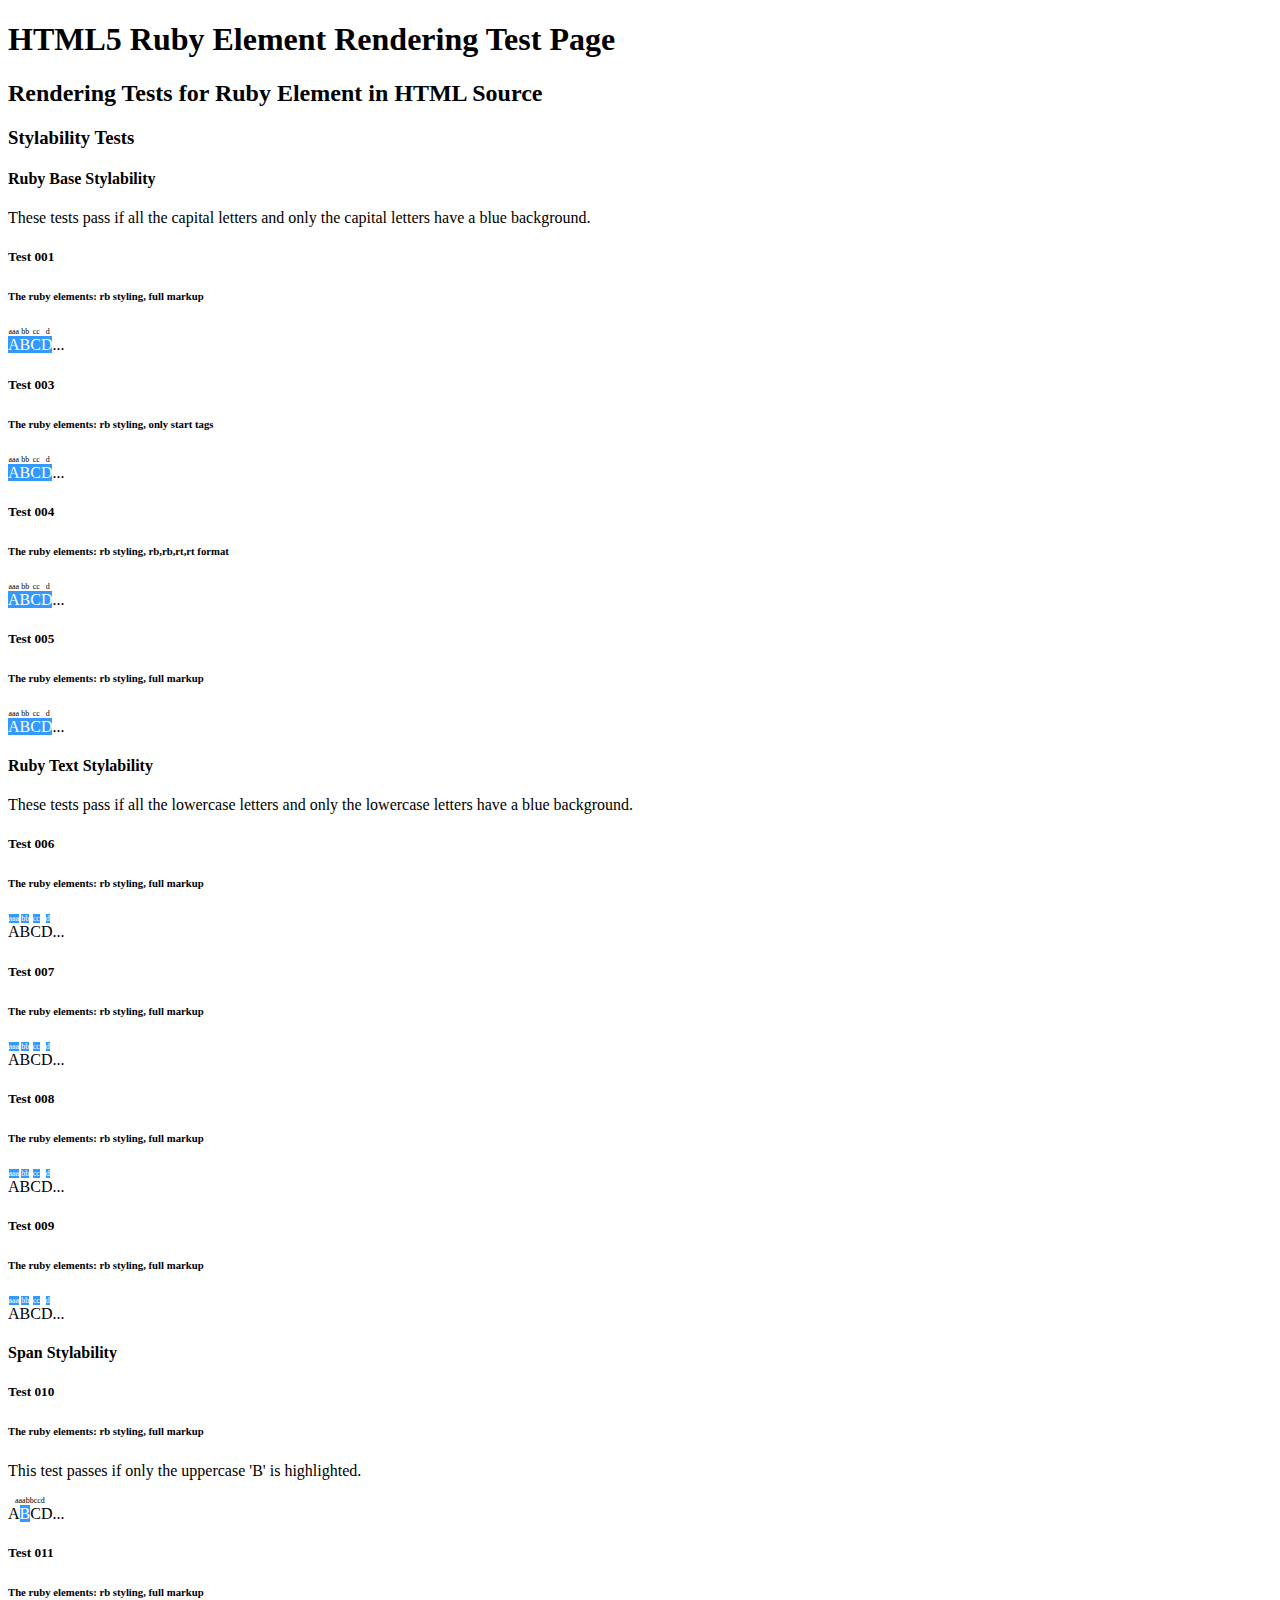
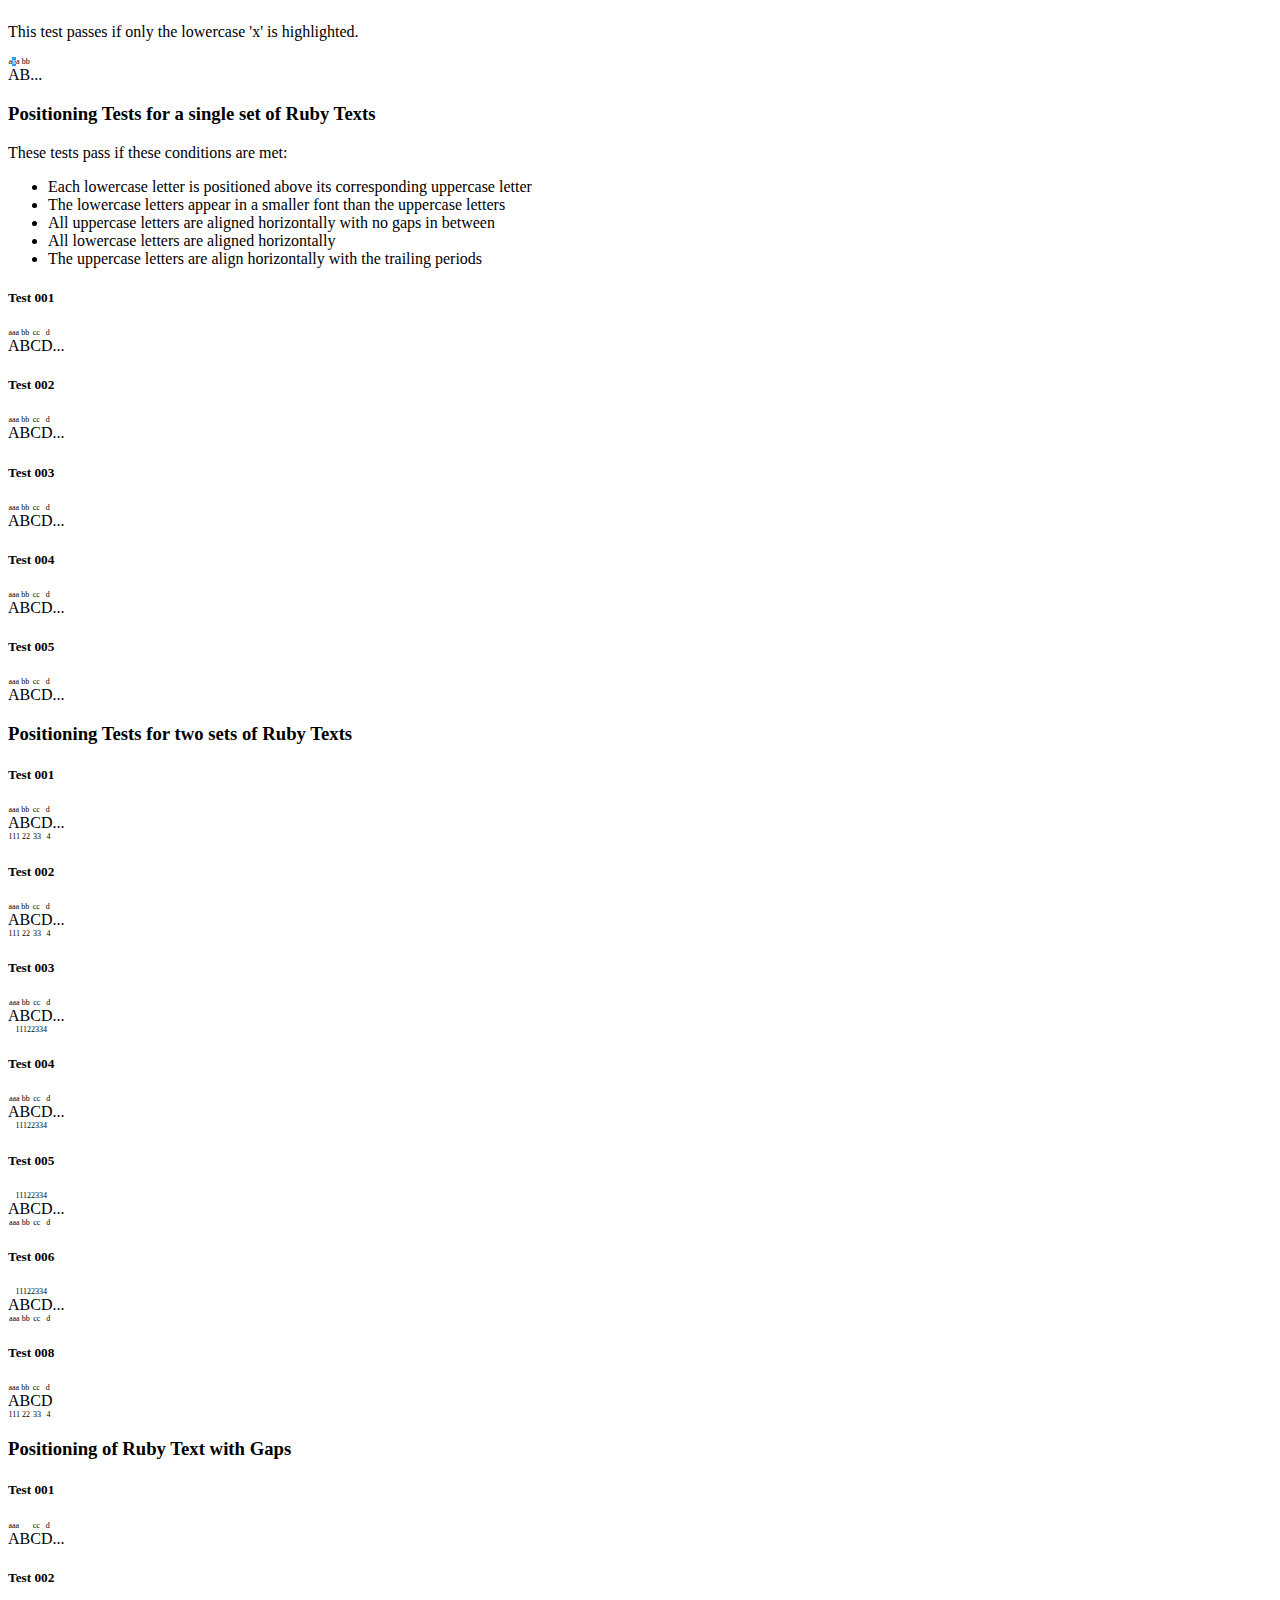
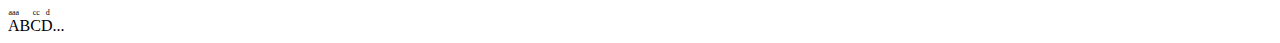
<file: test/index.html>
<!DOCTYPE html>
<html lang="jp">
	<head>
		<meta charset="utf-8">
        <meta http-equiv="Content-type" content="text/html;charset=UTF-8">
		<meta http-equiv="X-UA-Compatible" content="IE=edge">
		<meta name="viewport" content="width=device-width, initial-scale=1">
        <link href="/src/css/html5ruby-shim.css" rel="stylesheet">
        <link href="/test/css/test.css" rel="stylesheet">
    </head>
    <body>
        <div>
            <h1>HTML5 Ruby Element Rendering Test Page</h1>
        </div>
        <div>
            <h2>Rendering Tests for Ruby Element in HTML Source</h2>
            <div>
                <h3>Stylability Tests</h3>
                <div class="ruby-base-styling-tests">
                    <h4>Ruby Base Stylability</h4>
                    <p>These tests pass if all the capital letters and only the capital letters have a blue background.</p>
                    <div id="ruby-styling-001">
                        <h5>Test 001</h5>
                        <h6>The ruby elements: rb styling, full markup</h6>
                        <ruby><rb>A</rb><rt>aaa</rt><rb>B</rb><rt>bb</rt><rb>C</rb><rt>cc</rt><rb>D</rb><rt>d</rt></ruby>...
                    </div>
                    <div id="ruby-styling-003">
                        <h5>Test 003</h5>
                        <h6>The ruby elements: rb styling, only start tags</h6>
                        <ruby><rb>A<rt>aaa<rb>B<rt>bb<rb>C<rt>cc<rb>D<rt>d</ruby>...
                    </div>
                    <div id="ruby-styling-004">
                        <h5>Test 004</h5>
                        <h6>The ruby elements: rb styling, rb,rb,rt,rt format</h6>
                        <ruby><rb>A</rb><rb>B</rb><rb>C</rb><rb>D</rb><rt>aaa</rt><rt>bb</rt><rt>cc</rt><rt>d</rt></ruby>...
                    </div>
                    <div id="ruby-styling-005">
                        <h5>Test 005</h5>
                        <h6>The ruby elements: rb styling, full markup</h6>
                        <ruby><rb>A<rb>B<rb>C<rb>D<rt>aaa<rt>bb<rt>cc<rt>d</ruby>...
                    </div>
                </div>
                <div class="ruby-text-styling-tests">
                    <h4>Ruby Text Stylability</h4>
                    <p>These tests pass if all the lowercase letters and only the lowercase letters have a blue background.</p>
                    <div id="ruby-styling-006">
                        <h5>Test 006</h5>
                        <h6>The ruby elements: rb styling, full markup</h6>
                        <ruby><rb>A</rb><rt>aaa</rt><rb>B</rb><rt>bb</rt><rb>C</rb><rt>cc</rt><rb>D</rb><rt>d</rt></ruby>...
                    </div>
                    <div id="ruby-styling-007">
                        <h5>Test 007</h5>
                        <h6>The ruby elements: rb styling, full markup</h6>
                        <ruby><rb>A<rt>aaa<rb>B<rt>bb<rb>C<rt>cc<rb>D<rt>d</ruby>...
                    </div>
                    <div id="ruby-styling-008">
                        <h5>Test 008</h5>
                        <h6>The ruby elements: rb styling, full markup</h6>
                        <ruby><rb>A</rb><rb>B</rb><rb>C</rb><rb>D</rb><rt>aaa</rt><rt>bb</rt><rt>cc</rt><rt>d</rt></ruby>...
                    </div>
                    <div id="ruby-styling-009">
                        <h5>Test 009</h5>
                        <h6>The ruby elements: rb styling, full markup</h6>
                        <ruby><rb>A<rb>B<rb>C<rb>D<rt>aaa<rt>bb<rt>cc<rt>d</ruby>...
                    </div>
                </div>
                <div class="ruby-embedded-span-styling-tests">
                    <h4>Span Stylability</h4>
                    <div id="ruby-styling-010">
                        <h5>Test 010</h5>
                        <h6>The ruby elements: rb styling, full markup</h6>
                        <p>This test passes if only the uppercase 'B' is highlighted.</p>
                        <ruby><rb>A<span>B</span>CD</rb><rt>aaabbccd</rt></ruby>...
                    </div>
                    <div id="ruby-styling-011">
                        <h5>Test 011</h5>
                        <h6>The ruby elements: rb styling, full markup</h6>
                        <p>This test passes if only the lowercase 'x' is highlighted.</p>
                        <ruby><rb>A</rb><rt>a<span>x</span>a</rt><rb>B</rb><rt>bb</rt></ruby>...
                    </div>
                </div>
            </div>
            <div>
                <h3>Positioning Tests for a single set of Ruby Texts</h3>
                <p>These tests pass if these conditions are met:
                    <ul>
                        <li>Each lowercase letter is positioned above its corresponding uppercase letter</li>
                        <li>The lowercase letters appear in a smaller font than the uppercase letters</li>
                        <li>All uppercase letters are aligned horizontally with no gaps in between</li>
                        <li>All lowercase letters are aligned horizontally</li>
                        <li>The uppercase letters are align horizontally with the trailing periods</li>
                    </ul>
                </p>
                <div id="ruby-position-001">
                    <h5>Test 001</h5>
                    <ruby><rb>A</rb><rt>aaa</rt><rb>B</rb><rt>bb</rt><rb>C</rb><rt>cc</rt><rb>D</rb><rt>d</rt></ruby>...
                </div>
                <div id="ruby-position-002">
                    <h5>Test 002</h5>
                    <ruby>A<rt>aaa</rt>B<rt>bb</rt>C<rt>cc</rt>D<rt>d</rt></ruby>...
                </div>
                <div id="ruby-position-003">
                    <h5>Test 003</h5>
                    <ruby><rb>A<rt>aaa<rb>B<rt>bb<rb>C<rt>cc<rb>D<rt>d</ruby>...
                </div>
                <div id="ruby-position-004">
                    <h5>Test 004</h5>
                    <ruby><rb>A</rb><rb>B</rb><rb>C</rb><rb>D</rb><rt>aaa</rt><rt>bb</rt><rt>cc</rt><rt>d</rt></ruby>...
                </div>
                <div id="ruby-position-005">
                    <h5>Test 005</h5>
                    <ruby><rb>A<rb>B<rb>C<rb>D<rt>aaa<rt>bb<rt>cc<rt>d</ruby>...
                </div>
            </div>
            <div>
                <h3>Positioning Tests for two sets of Ruby Texts</h3>
                <div id="ruby-double-001">
                    <h5>Test 001</h5>
                    <ruby><rb>A</rb><rb>B</rb><rb>C</rb><rb>D</rb><rt>aaa</rt><rt>bb</rt><rt>cc</rt><rt>d</rt><rtc><rt>111</rt><rt>22</rt><rt>33</rt><rt>4</rt></rtc></ruby>...
                </div>
                <div id="ruby-double-002">
                    <h5>Test 002</h5>
                    <ruby><rb>A</rb><rb>B</rb><rb>C</rb><rb>D</rb><rtc><rt>aaa</rt><rt>bb</rt><rt>cc</rt><rt>d</rt></rtc><rtc><rt>111</rt><rt>22</rt><rt>33</rt><rt>4</rt></rtc></ruby>...
                </div>
                <div id="ruby-double-003">
                    <h5>Test 003</h5>
                    <ruby><rb>A</rb><rb>B</rb><rb>C</rb><rb>D</rb><rt>aaa</rt><rt>bb</rt><rt>cc</rt><rt>d</rt><rtc>11122334</rtc></ruby>...
                </div>
                <div id="ruby-double-004">
                    <h5>Test 004</h5>
                    <ruby><rb>A</rb><rb>B</rb><rb>C</rb><rb>D</rb><rtc><rt>aaa</rt><rt>bb</rt><rt>cc</rt><rt>d</rt></rtc><rtc>11122334</rtc></ruby>...
                </div>
                <div id="ruby-double-005">
                    <h5>Test 005</h5>
                    <ruby><rb>A</rb><rb>B</rb><rb>C</rb><rb>D</rb><rt>11122334</rt><rtc><rt>aaa</rt><rt>bb</rt><rt>cc</rt><rt>d</rt></rtc></ruby>...
                </div>
                <div id="ruby-double-006">
                    <h5>Test 006</h5>
                    <ruby><rb>A</rb><rb>B</rb><rb>C</rb><rb>D</rb><rtc>11122334</rtc><rtc><rt>aaa</rt><rt>bb</rt><rt>cc</rt><rt>d</rt></rtc></ruby>...
                </div>
                <!--
                <div id="ruby-double-007">
                    <h5>Test 007</h5>
                    <ruby><ruby><rb>A</rb><rt>aaa</rt><rb>B</rb><rt>bb</rt><rb>C</rb><rt>cc</rt><rb>D</rb><rt>d</rt></ruby><rt>11122334</rt></ruby>...
                </div>
                -->
                <div id="ruby-double-008">
                    <h5>Test 008</h5>
                    <ruby><rb>A</rb><rt>aaa</rt><rtc>111</rtc><rb>B</rb><rt>bb</rt><rtc>22</rtc><rb>C</rb><rt>cc</rt><rtc>33</rtc><rb>D</rb><rt>d</rt><rtc>4</rtc></ruby>
                </div>
            </div>
            <div>
                <h3>Positioning of Ruby Text with Gaps</h3>
                <div id="ruby-gap-001">
                    <h5>Test 001</h5>
                    <ruby><rb>A</rb><rt>aaa</rt><rb>B</rb><rt></rt><rb>C</rb><rt>cc</rt><rb>D</rb><rt>d</rt></ruby>...
                </div>
                <div id="ruby-gap-002">
                    <h5>Test 002</h5>
                    <ruby><rb>A</rb><rb>B</rb><rb>C</rb><rb>D</rb><rt>aaa</rt><rt></rt><rt>cc</rt><rt>d</rt></ruby>...
                </div>
            </div>
        </div>
    </body>
    <script src="/src/js/html5ruby-shim.js" type="text/javascript"></script>
</html>
</file>
<file: src/css/html5ruby-shim.css>
rb,
rbc,
rt,
rtc {
    white-space: nowrap;
}

rp {
    display: none;
}

rtc {
    display: block;
    left: 0;
    position: absolute;
    ruby-position: above right; /* applies to test module */
    text-align: center;
    top: 0;
}

rtc + rtc {
    bottom: 0;
    left: 0;
    ruby-position: below left; /* applies to testing module */
    top: inherit;
}

rt {
    display: inline-block;
    font-size: 50%;
    vertical-align: top;
}

ruby {
    border: none;
    display: inline-block;
    position: relative;
    ruby-align: center;
    text-align: center;
}
</file>
<file: test/css/test.css>
.ruby-base-styling-tests rb,
.ruby-text-styling-tests rt,
.ruby-embedded-span-styling-tests span
{
    background-color: #39f; color: white;
}
</file>
